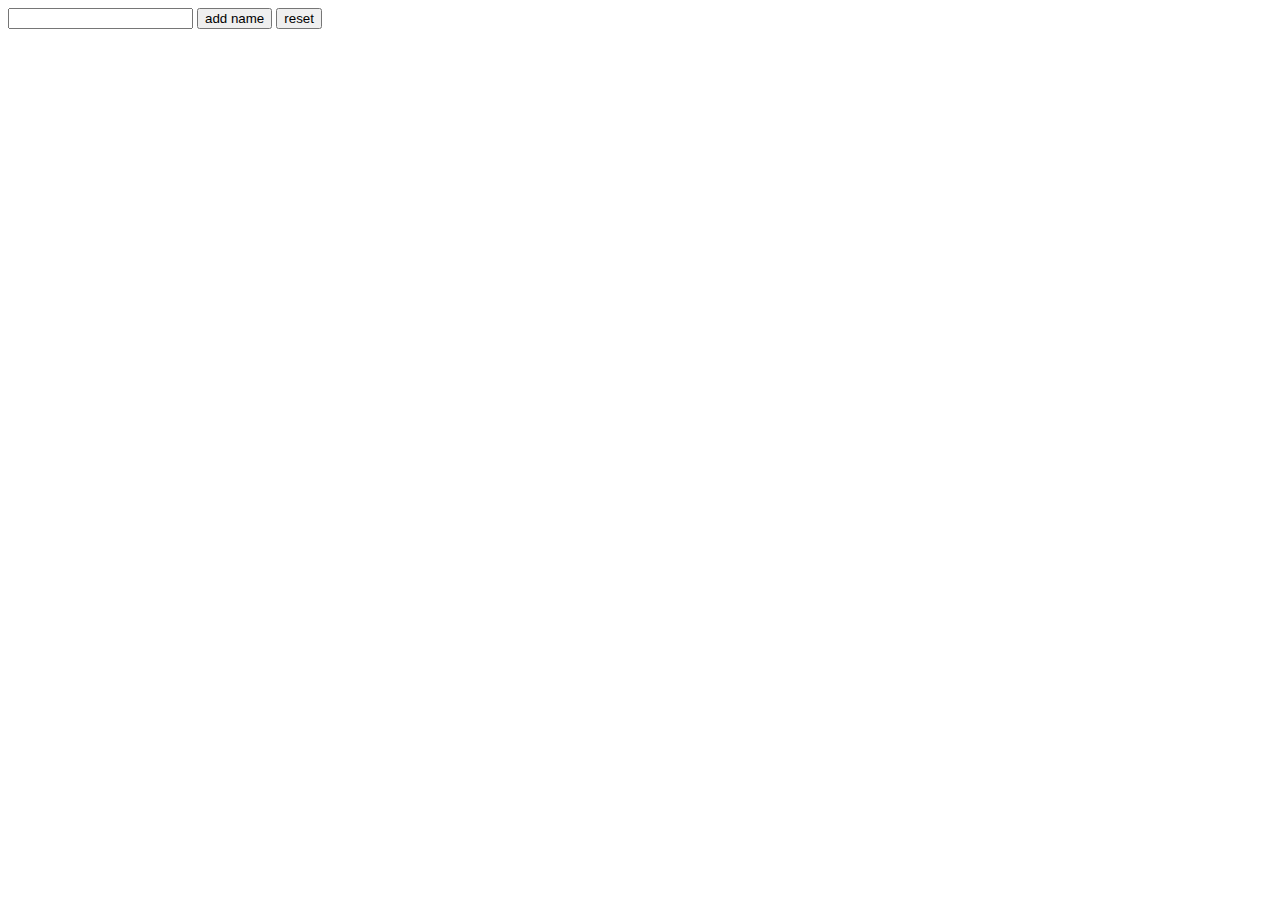
<file: index4.html>
<!DOCTYPE html>
<html lang="en">

<head>
    <meta charset="UTF-8">
    <meta name="viewport" content="width=device-width, initial-scale=1.0">
    <title>Document</title>
</head>

<body>
    <input id="n1">
    <button onclick="addname()">add name</button>
    <button onclick="reset()">reset</button>
    <script>
        let ar = []
        function addname() {
            ar.push(n1.value)
            console.log(ar);
        }

        function reset() {
            if (ar ) {
                
            }
            console.log(ar);

        }
    </script>

</body>

</html>
</file>
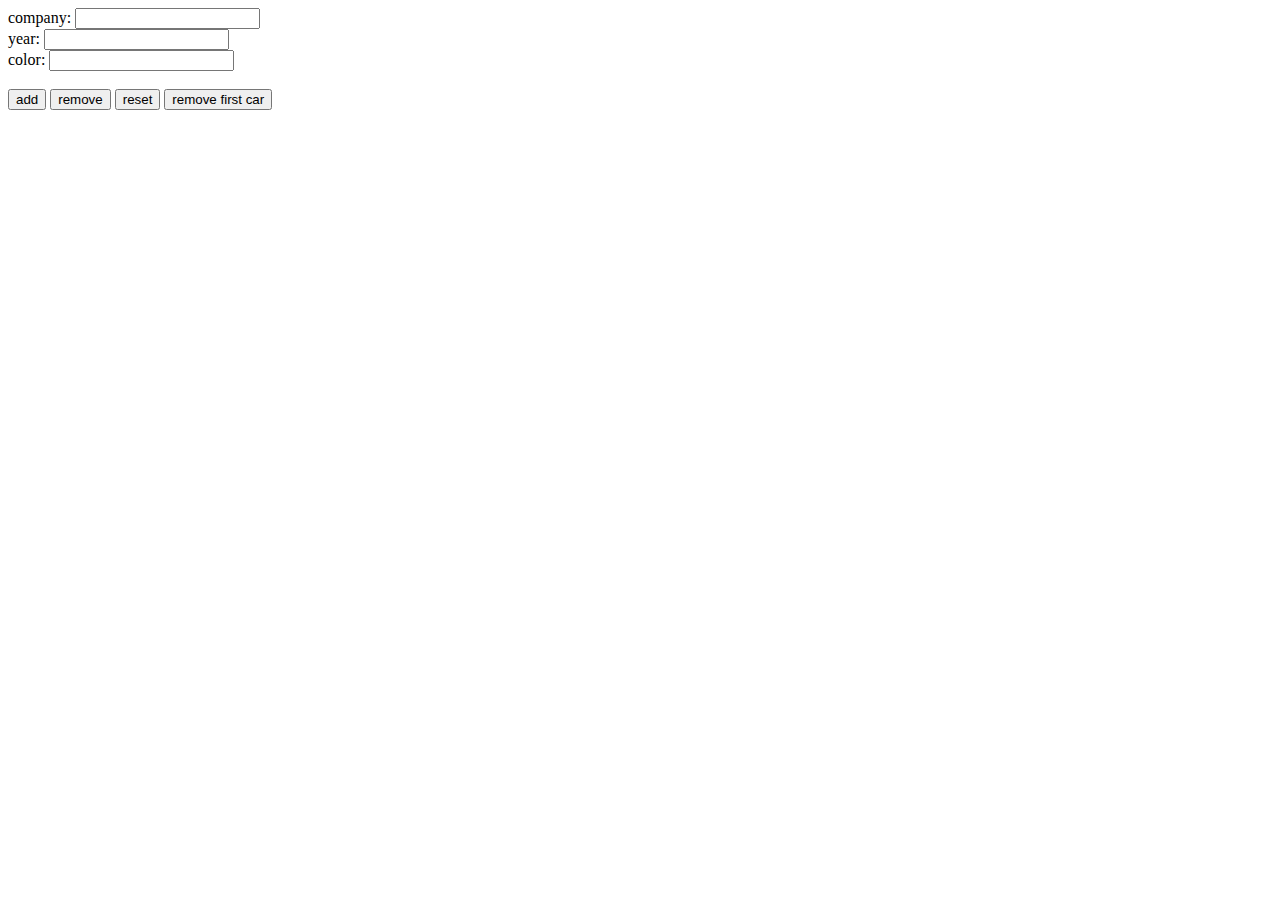
<file: json.html>
<!DOCTYPE html>
<html lang="en">
<head>
    <meta charset="UTF-8">
    <meta name="viewport" content="width=device-width, initial-scale=1.0">
    <title>Document</title>
</head>
<!-- רשימת מכוניות -->
<body>
    company: <input id="ccompany">
    <br>
    year: <input id ="cyear">
    <br>
    color: <input id ="ccolor">

<br>
<br>

    <button onclick="addcar()" >add</button>
    <button onclick="remover()">remove</button>
    <button onclick="reset()">reset</button>
    <button onclick="removeSpecificCar(0)">remove first car</button>
  

    <script>
let cars = []
function addcar() {
    cars.push({"company":ccompany.value , "year":cyear.value, "color":ccolor.value})
    console.log(cars);
}

function removecar() {
    delete cars [cars.length-1]
    console.log(cars);
}

function remover() {
    cars.pop()
    console.log(cars);
    
}
function reset() {
    cars = []
    console.log(cars);
}

function removeSpecificCar(index) {
            if (index >= 0 && index < cars.length) {
                cars.splice(index, 1); // Remove 1 element at the specified index
                console.log(cars);

            }}  

    </script>


</body>
</html>
</file>
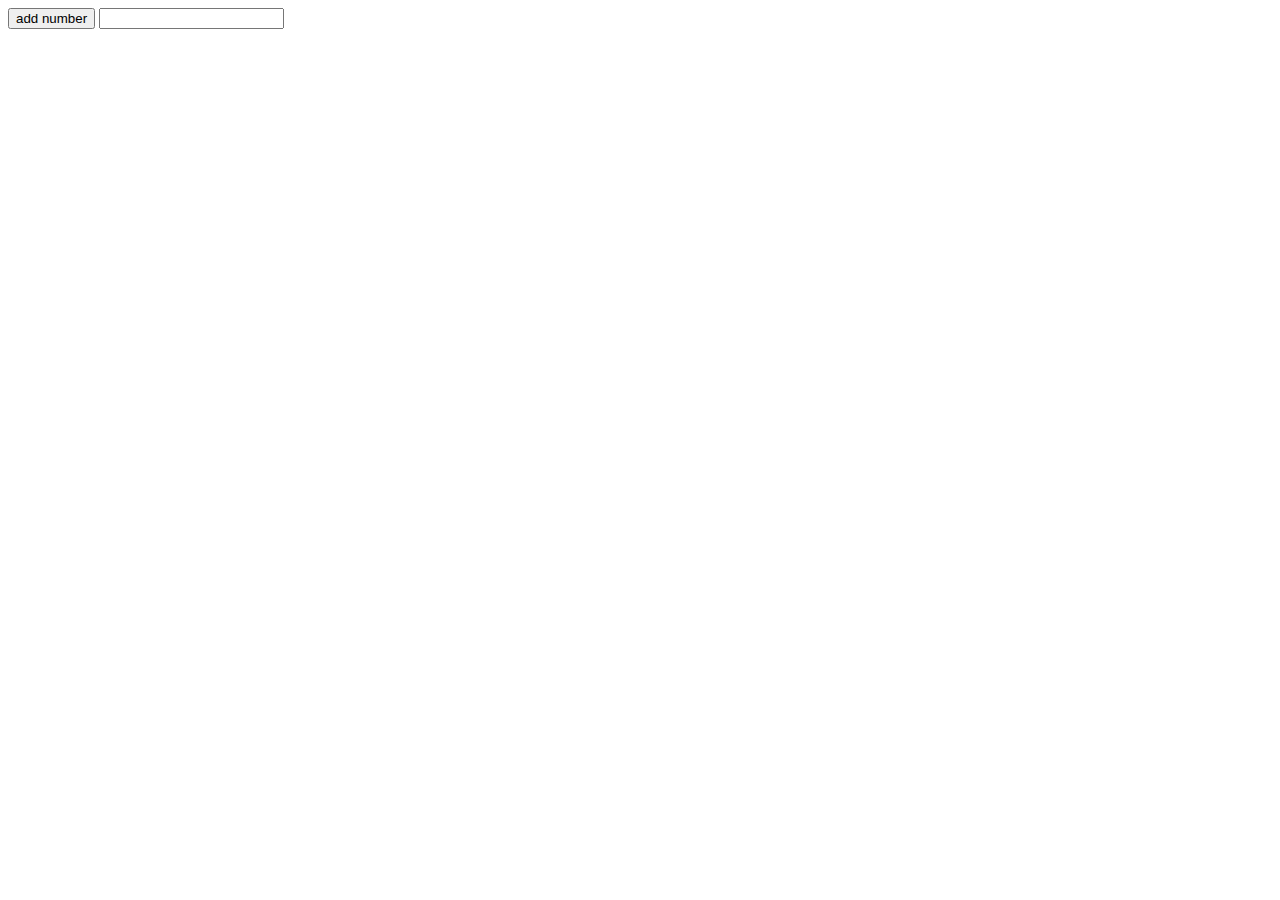
<file: pr.html>
<!DOCTYPE html>
<html lang="en">
<head>
    <meta charset="UTF-8">
    <meta name="viewport" content="width=device-width, initial-scale=1.0">
    <title>Document</title>
</head>
<!-- תרגול array -->
<body>
    <button onclick="add()">add number</button>
<input id ="n1" type="">
    <script>
let ar = [];
let smallest = ar[0]
// small number

//  לאפס מערך 100 מספרים -
for (let ind = 0; ind < 100; ind++) {
    ar.push(4)
    
}


 for (let ind = 0; ind < ar.length; ind++) {
     if (smallest > ar[ind]) {
         smallest = ar[ind]
     }
}
//  אם יש מספר קטן מסמאלסט תשווה ביניהם
 console.log(smallest);

// even numbers
for (let ind = 0; ind < ar.length; ind++) {
    if (ar[ind] % 2 == 0) {
        console.log(ar[ind]);
    }
}

// not even numbers
for (let ind = 0; ind < ar.length; ind++) {
    if (ar[ind] % 2 == 1) {
        console.log(ar[ind]);
    }
}

// average
let sum = 0
for (let ind = 0; ind < ar.length; ind++) {
    sum += ar[ind]
}
console.log(sum / ar.length);


// smallest fun

function small(ar) {
    let smallest = ar[0]
    for (let ind = 0; ind < ar.length; ind++) {
    if (smallest > ar[ind]) {
        smallest = ar[ind]
    }
    
}
console.log(smallest);
}
// קריאה לפונקציה
small(ar)

// לאפס איי אר למעלה - מספר שיופיע באינפוט
function add() {
    ar.push(n1.value)
    console.log(ar);
}
    </script>
    
    
</body>
</html>
</file>
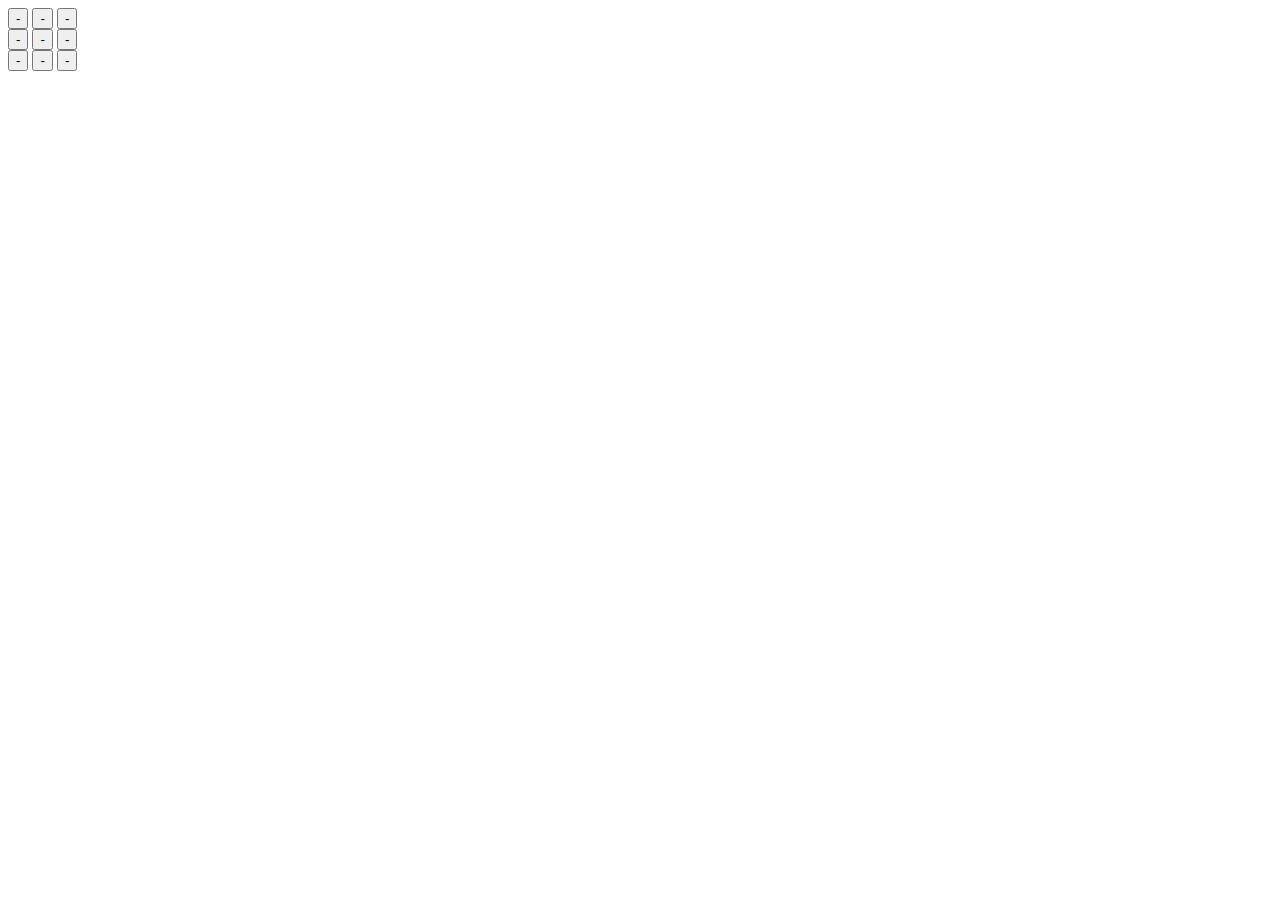
<file: proxo.html>
<!DOCTYPE html>
<html lang="en">

<head>
    <meta charset="UTF-8">
    <meta name="viewport" content="width=device-width, initial-scale=1.0">
    <title>Document</title>
</head>

<body>

    <body>
        <button onclick="play()">-</button>
        <button onclick="play()">-</button>
        <button onclick="play()">-</button><br>
        <button onclick="play()">-</button>
        <button onclick="play()">-</button>
        <button onclick="play()">-</button><br>
        <button onclick="play()">-</button>
        <button onclick="play()">-</button>
        <button onclick="play()">-</button> 
        <div id="msg"></div>

        <script>
            let turn = "x"
            let counter = 0
            ar = [turn]
           
            function play() {
                if (event.target.innerText == "-") {
                    event.target.innerText = turn
                    turn = (turn == "x" ? "o" : "x")
                    msg.innerHTML = `<h1>Turn of player ${turn}</h1>`
                    counter++

                    if (counter == 3 * "x") {
                        msg.innerHTML = `<h1>Tie</h1>`
                    }
                    checkWin()
                }
            }

            function checkWin() {
              
                    if (counter == 3 * "x") {
                        msg.innerHTML = `<h1>Tie</h1>`
                        
                        // for (let ind = 0; ind < ar.length; ind++) {
                    
                }

            }


        </script>
    </body>

</html>
</file>
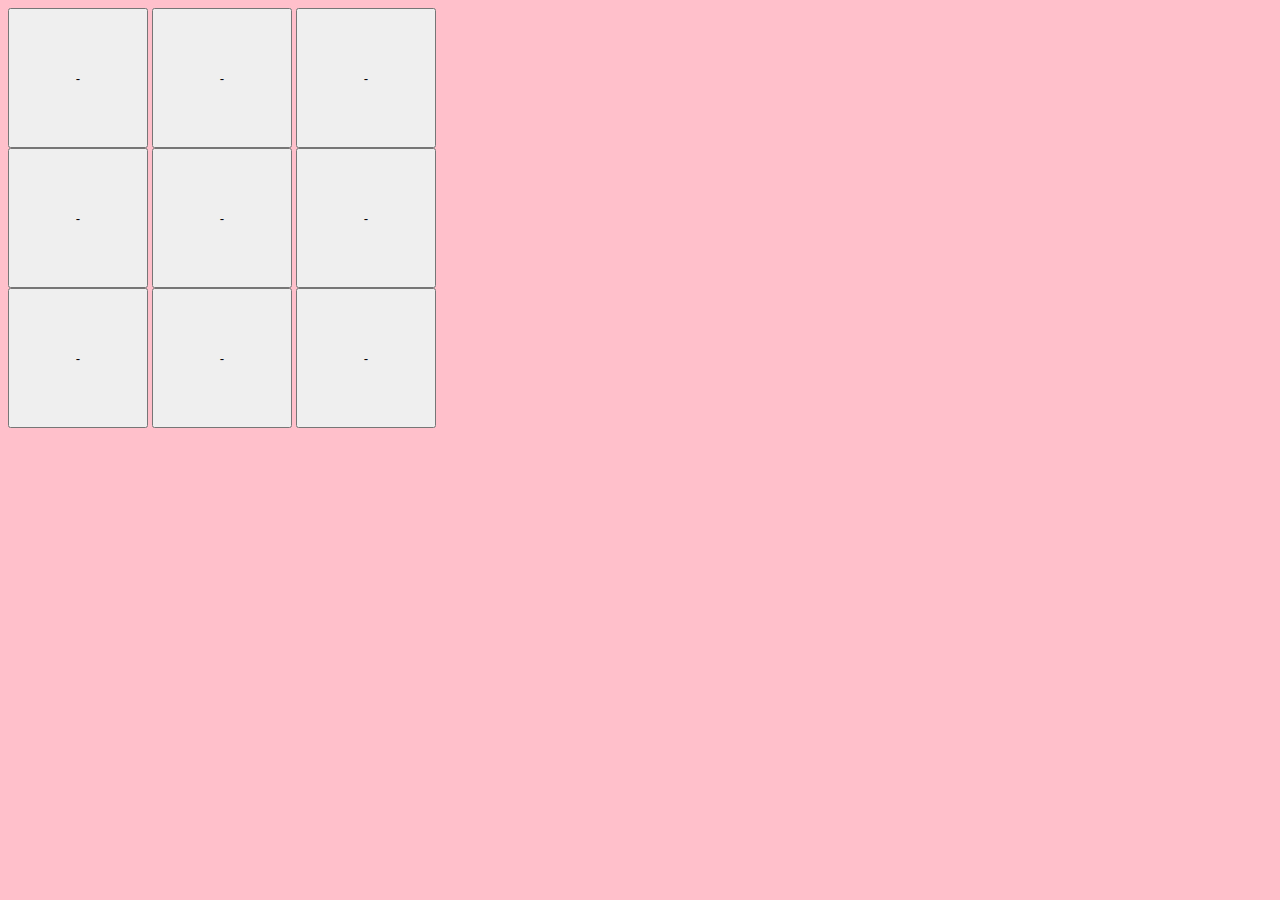
<file: xo.html>
<!DOCTYPE html>
<html lang="en">

<head>
    <meta charset="UTF-8">
    <meta name="viewport" content="width=device-width, initial-scale=1.0">
    <title>Tic Tac Toe</title>
    <link href="https://cdn.jsdelivr.net/npm/bootstrap@5.3.2/dist/css/bootstrap.min.css" rel="stylesheet"
        integrity="sha384-T3c6CoIi6uLrA9TneNEoa7RxnatzjcDSCmG1MXxSR1GAsXEV/Dwwykc2MPK8M2HN" crossorigin="anonymous">
    <script src="https://cdn.jsdelivr.net/npm/bootstrap@5.3.2/dist/js/bootstrap.bundle.min.js"
        integrity="sha384-C6RzsynM9kWDrMNeT87bh95OGNyZPhcTNXj1NW7RuBCsyN/o0jlpcV8Qyq46cDfL"
        crossorigin="anonymous"></script>
        <link rel="stylesheet" href="styles.css">

</head>

<body style="background-color: pink;">
   
   <div class="position-absolute top-50 start-50 translate-middle">
    <button id="0" onclick="play()" class="btn btn-light">-</button>
    <button id="1" onclick="play()" class="btn btn-light">-</button>
    <button id="2" onclick="play()" class="btn btn-light">-</button><br>
    <button id="3" onclick="play()" class="btn btn-light">-</button>
    <button id="4" onclick="play()" class="btn btn-light">-</button>
    <button id="5" onclick="play()" class="btn btn-light">-</button><br>
    <button id="6" onclick="play()" class="btn btn-light">-</button>
    <button id="7" onclick="play()" class="btn btn-light">-</button>
    <button id="8" onclick="play()" class="btn btn-light">-</button>
</div>
    <div id="msg"></div>

    <script>
        let turn = "x";
        let counter = 0;
        let ar = ["-", "-", "-", "-", "-", "-", "-", "-", "-"];

        function play() {
            if (event.target.innerText == "-" && !checkWin()) {
                event.target.innerText = turn;
                ar[event.target.id] = turn;
                turn = (turn == "x" ? "o" : "x");
                msg.innerHTML = ` <h1 class="position-absolute top-0 start-50 translate-middle-x" >Turn of player ${turn}</h1>`;
                counter++;

                if (counter == 9 && !checkWin()) {
                    msg.innerHTML = `<h1 class="position-absolute top-0 start-50 translate-middle-x" >It's a Tie!</h1>`;
                }
            }
        }

        function checkWin() {
            // Define winning combinations
            const winCombinations = [
                [0, 1, 2], [3, 4, 5], [6, 7, 8], // Rows
                [0, 3, 6], [1, 4, 7], [2, 5, 8], // Columns
                [0, 4, 8], [2, 4, 6]              // Diagonals
            ];

            // Check if any winning combination is present
            for (const combo of winCombinations) {
                const [a, b, c] = combo;
                if (ar[a] !== "-" && ar[a] === ar[b] && ar[b] === ar[c]) {
                    msg.innerHTML = `<h1 class="position-absolute top-0 start-50 translate-middle-x" >Player ${ar[a]} wins!</h1>`;
                    return true; // Game is won
                }
            }

            return false; // No winner yet
        }
    </script>
</body>

</html>
</file>
<file: styles.css>
button {
     width: 140px; height: 140px
     
  }

  h1 {
color: white;
font-style: inherit;

  }
</file>
